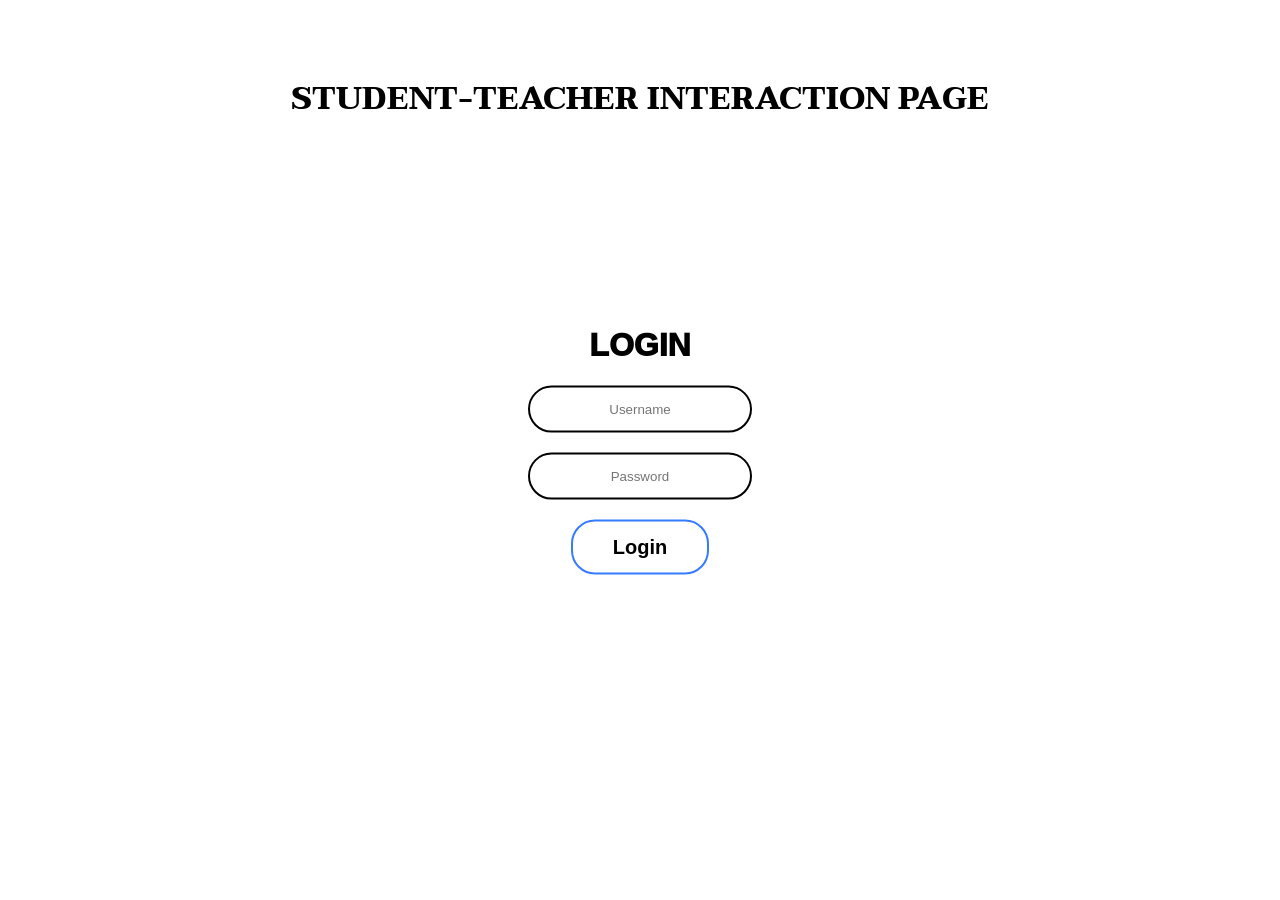
<file: staffstudent/src/main/webapp/login.html>
<!DOCTYPE html>
<html lang="en">
<head>
    <meta charset="UTF-8">
    <meta http-equiv="X-UA-Compatible" content="IE=edge">
    <meta name="viewport" content="width=device-width, initial-scale=1.0">
    <title>Document</title>
    <link rel="stylesheet" href="login.css">
    <link rel="preconnect" href="https://fonts.googleapis.com">
<link rel="preconnect" href="https://fonts.gstatic.com" crossorigin>
<link href="https://fonts.googleapis.com/css2?family=Taviraj:ital,wght@0,700;0,800;1,600&display=swap" rel="stylesheet">
</head>
<body>
    <h1 class="head">STUDENT-TEACHER INTERACTION PAGE</h1>  
    <form class="log" action="" method="POST">      
        <h1>LOGIN</h1>
        <input type="text" name="name" placeholder="Username">
        <input type="password" name="password" placeholder="Password">
        <input type="submit" value="Login">
    </form>
</body>
</html>
</file>
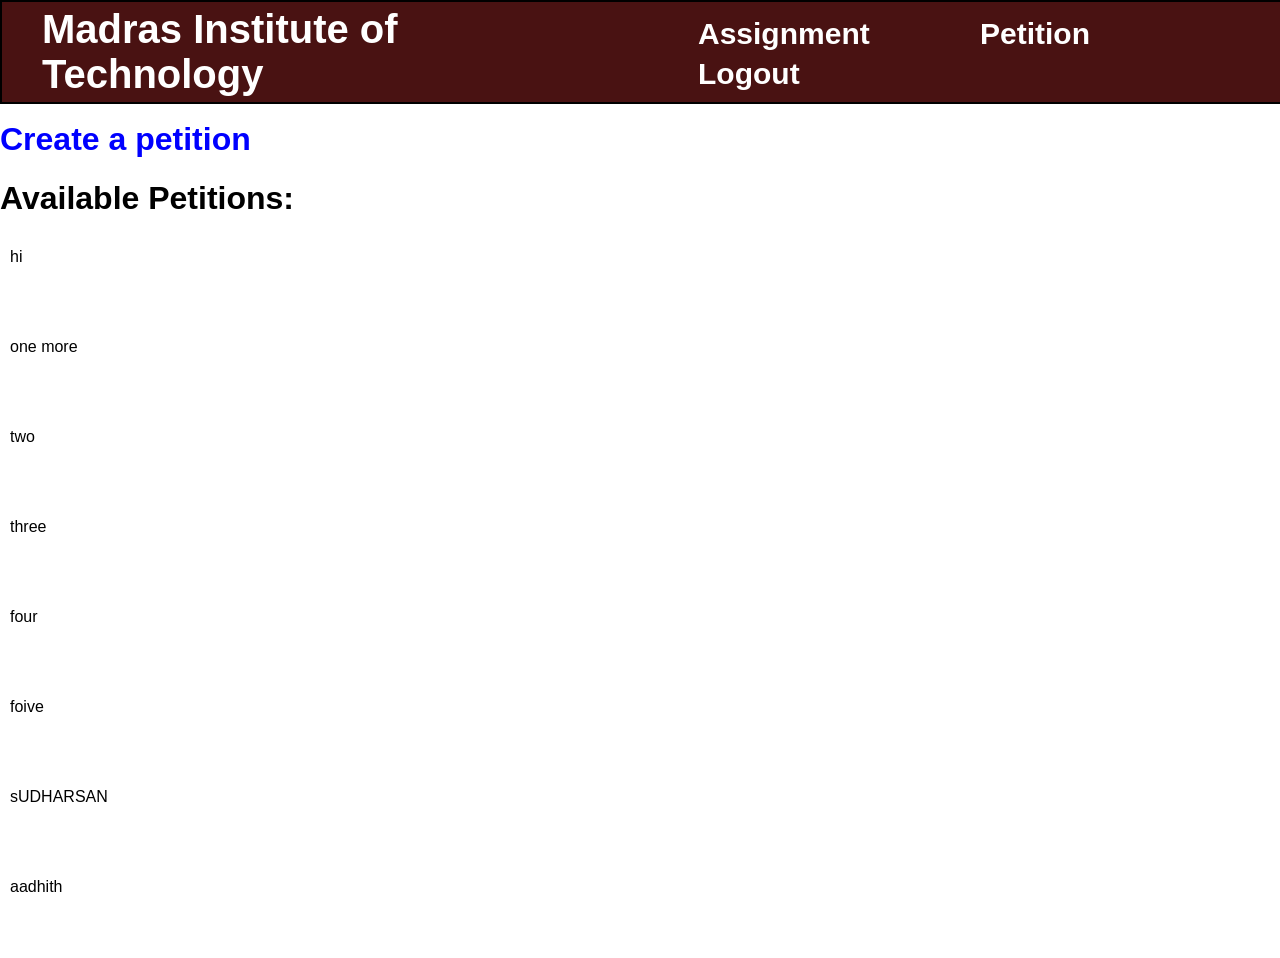
<file: staffstudent/src/main/webapp/petition.html>
<!DOCTYPE html>
<html lang="en">
<head>
    <meta charset="UTF-8">
    <meta http-equiv="X-UA-Compatible" content="IE=edge">
    <meta name="viewport" content="width=device-width, initial-scale=1.0">
    <title>Document</title>
    <link rel="stylesheet" href="home.css">
</head>
<body>
    <nav class="navbar">
        <h1>Madras Institute of Technology</h1>
            <div class="links">
                <ul>
                        <li class="zy"><a href= "/assignment.html">Assignment</a></li>
                        <li class="zy"><a href= "/petition.html">Petition</a></li>   
                        <li class="zy"><a href= "/login.html">Logout</a></li>   
                </ul>
            </div>
    </nav>
    <div class="petition">
        <h1 style="color: blue;">Create a petition</h1>
        <h1>Available Petitions:</h1>
        <div id="cards">

        </div>
    </div>
    <script>
        var array = ["hi","one more","two","three","four","foive","sUDHARSAN","aadhith"]
        for(let i = 0; i<array.length; i++)
        {
            console.log("hi")
            document.getElementById("cards").innerHTML+="<div class='hi'> <p> " + array[i] + "</div> </p>";
        }

    </script>
</body>
</html>
</file>
<file: staffstudent/src/main/webapp/login.css>
*{
    font-family: 'Dosis', sans-serif;
}
#logo{
    position: absolute;
    max-width:100%;
    width:100px;
    height:auto;
    margin-left: 35%;
    margin-top: 15px;
}
h1.head
{
    font-family: sans-serif;
    position: relative;
    text-align: center;
    top:50px;
    font-weight: 1500;
    font-family: 'Taviraj', serif;
}
body
{
    margin: 0%;
    padding: 0%;
    background-image: url(https://images.shiksha.com/mediadata/images/1511247606phpZiZEJb.jpeg);
    background-repeat: no-repeat;
    background-attachment: fixed;
    background-size: cover;
    font-family: 'Taviraj', serif;
}
.log h1{
    font-weight: 1000;
}
.log
{
    border-radius: 25px;
    width: 300px;
    padding: 40px;
    position: absolute;
    top: 50%;
    left: 50%;
    transform: translate(-50%,-50%);
    background-color: rgb(255, 255, 255,0.8);
    text-align: center;
}
.log input[type="text"],.log input[type="password"]
{
    border:0px;
    background: none;
    display: block;
    margin: 20px auto;
    text-align: center;
    border: 2px solid black;
    padding: 14px 10px;
    width:200px;
    outline: none;
    color: black;
    border-radius: 24px;
    transition: 0.25s;
}
.log input[type="text"]:focus,.log input[type="password"]:focus
{
    border-radius: 30px;
    width: 280px;
    height: 30px;
    border-color: rgb(53, 123, 255);
}
.log input[type="submit"]
{
    border:0px;
    background: none;
    display: block;
    margin: 20px auto;
    text-align: center;
    border: 2px solid black;
    padding: 14px 40px;
    outline: none;
    border-color: rgb(53, 123, 255);
    border-radius: 24px;
    transition: 0.25s;
    cursor: pointer;
    font-weight: 600;
    font-size: 20px;
}
.log input[type="submit"]:hover
{
background-color: rgb(53, 123, 255);;
}
</file>
<file: staffstudent/src/main/webapp/home.css>
*{
    font-family: 'Dosis', sans-serif;
}
#logo{
  position: fixed;
  max-width:100%;
  width:100px;
  height:auto;
  margin-left: 0%;
  margin-top: 0px;
  z-index: 10;
}
#logofoot{
  position: absolute;
  max-width:100%;
  width:100px;
  height:auto;
  margin-left: -90px;
  margin-top: 0px;
  z-index: 10;
}
#headi{
  margin-left: 15%;
}
body{
 margin: 0%;
 padding: 0%;
}
p{
  padding: 10px;
}

/* .navbar {
   position: absolute;
   width: 100%;
   padding: 0px;
   display: flex;
   align-items: center;
   max-width: 100vw;
   margin: 0px;
   width: 100vw;
   background:rgb(39, 38, 38);
   position: fixed;
   overflow: hidden;
} */

.navbar{
   
   z-index: 5;
   position: absolute;
   /* top: 8px;
   left: 16px; */
   padding: 0px;
   display: flex;
   align-items: center;
   max-width: 100vw;
   margin: 0px auto;
   width: 100vw;
   background-color :rgb(73, 18, 18);
   position: fixed;
   overflow: hidden;
   height: 100px;
   border: 2px solid rgb(0, 0, 0);
 }

.navbar h1 {
   margin-left: 30px;
   color: rgb(255, 255, 255);
   padding: 18px;
   font-size: 40px;
   font-weight: 900;
   /* background-color: white; */
   border-radius: 100px;
   padding: 10px;
 }
.navbar .links {
   margin-left: 5vw;
   font-size: 35px;
   display: flex;
 }
 
.header:hover{
   background-color: white;
 }
ul {
   list-style-type: none;
   margin: 0;
   padding: 0;
   /* overflow: hidden; */
 }
li{
   float:left;
 } 
li a {
   color: white;
   margin: 0px 55px;
   border-radius: 10% ;
   text-align: center;
   padding-left: 0px;
   padding-right: 0px;
   text-decoration: none;
   font-size: 30px;
   font-weight: 600;
 }  
 
a:hover{
   color: black;
}
.zy 
{
   border-radius: 50px ;
   display: inline-block;
   vertical-align: middle;
   -webkit-transform: perspective(1px) translateZ(0);
   transform: perspective(1px) translateZ(0);
   box-shadow: 0 0 1px rgba(0, 0, 0, 0);
   position: relative;
   -webkit-transition-property: color;
   transition-property: color;
   -webkit-transition-duration: 0.3s;
   transition-duration: 0.3s;
 }
 
.zy :before {
   border-radius: 50px ;
   content: "";
   position: absolute;
   z-index: -1;
   top: 0;
   left: 0;
   right: 0;
   bottom: 0;
   background: white;
   -webkit-transform: scaleX(0);
   transform: scaleX(0);
   -webkit-transform-origin: 0 50%;
   transform-origin: 0 50%;
   -webkit-transition-property: transform;
   transition-property: transform;
   -webkit-transition-duration: 0.3s;
   transition-duration: 0.3s;
   -webkit-transition-timing-function: ease-out;
   transition-timing-function: ease-out;
   
 }
 
.zy :hover:before, .zy :focus:before, .zy :active:before {
   -webkit-transform: scaleX(1);
   transform: scaleX(1);
   border-radius: 50px ;
 }
.zy :before :hover  a{
color: black;
}

.petition{
   position: absolute;
   margin-top: 100px;
}
.f{
 color: rgb(255, 255, 255);
 float: left;
}
.clear
{   color: rgb(255, 255, 255);
 clear: both;
}
.made{
 color: rgb(255, 255, 255);
 margin-left:20%;
}
.webhead{
 color: rgb(255, 255, 255);
 margin-left: 20%;
}
.f h1{
 color: rgb(255, 255, 255);
}
.social a {
border-radius: 100%;
font-size: 28px;
height: 38px;
line-height: 40px;
margin: 5px;
text-align: center;
width: 38px;
border: 1px solid white;
color: white;
text-decoration: none;
}

.split{
 width: 100%;
 height: 100%;
 position: absolute;
 /* background:rgb(140, 240, 240); */
 background-image: url("download.jpg");
 background-repeat: no-repeat;
 background-attachment: fixed;
 background-size: cover;
}

.assign{
 /* width: 32%; */
 /* float: left; */
 margin-left: 35%;
}
img{
 width:750px;
 height: 650px;
 
}

.teacher input[type="button"]
{
   border:0px;
   background: none;
   display: block;
   margin: 20px auto;
   text-align: center;
   border: 2px solid black;
   padding: 14px 40px;
   outline: none;
   border-color: rgb(0, 0, 0);
   border-radius: 24px;
   transition: 0.25s;
   cursor: pointer;
   font-weight: 600;
   font-size: 20px;
}
.teacher input[type="button"]:hover
{
background-color: rgb(255, 255, 255);;
}
.teacher
{
   margin-left: 37%;
   margin-top:250px;
   border-radius: 25px;
   width: 300px;
   padding: 40px;
   position: absolute;
   background-color: rgb(177, 84, 55);
   border: 2px solid black;
   text-align: center;
}
</file>
